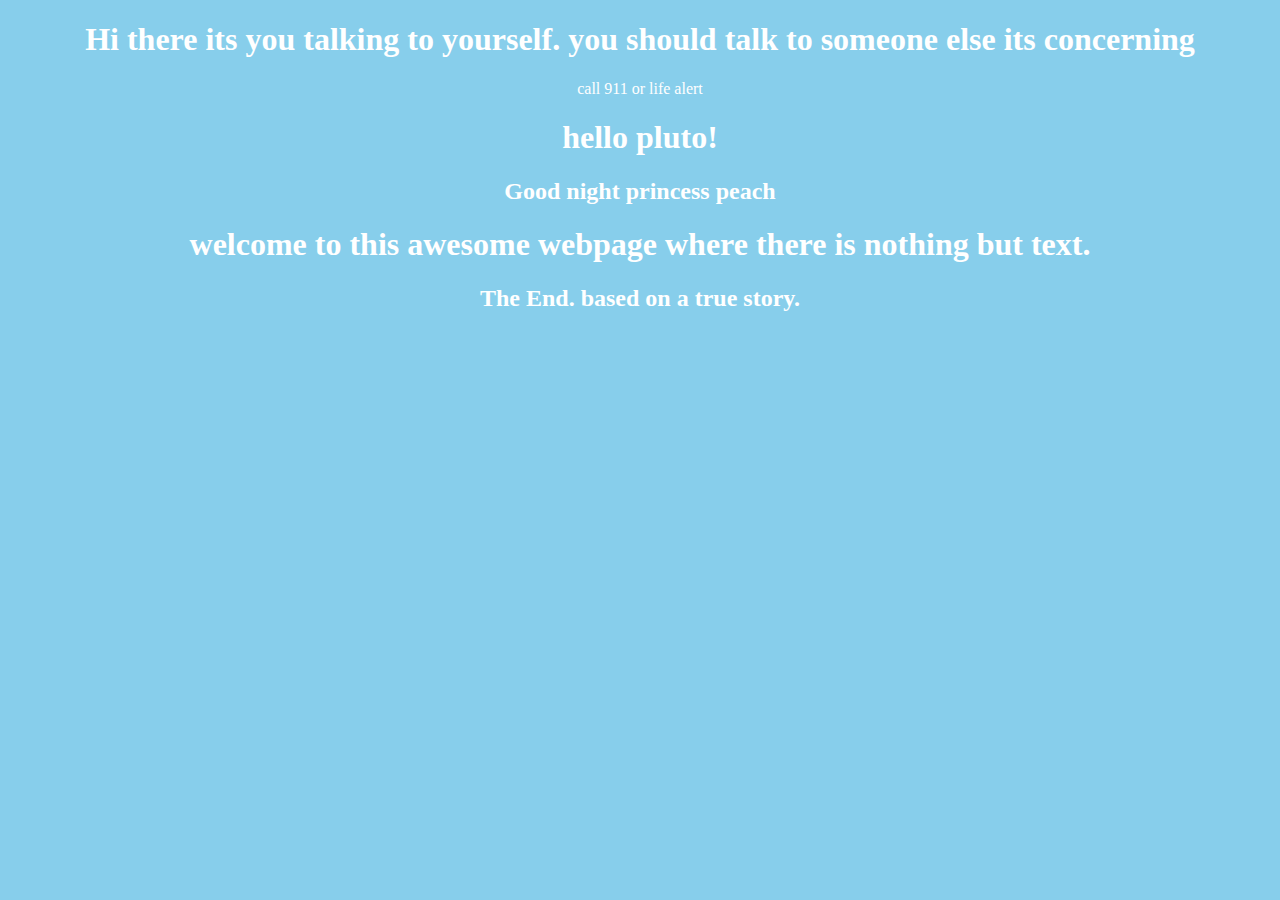
<file: index.html>
<!DOCTYPE html>
<html lang="en">
<head>
    <meta charset="UTF-8">
    <title>hello</title>
    <link rel="stylesheet" href="style.css" type="text/css">
</head>
<body>
   <h1>Hi there its you talking to yourself. you should talk to someone else its concerning</h1>
   <p>call 911 or life alert</p>
    <h1>hello pluto!</h1>
    <h2>Good night princess peach</h2>
    <h1>welcome to this awesome webpage where there is nothing but text.</h1>
    <h2>The End. based on a true story.</h2>
    
</body>
</html>
</file>
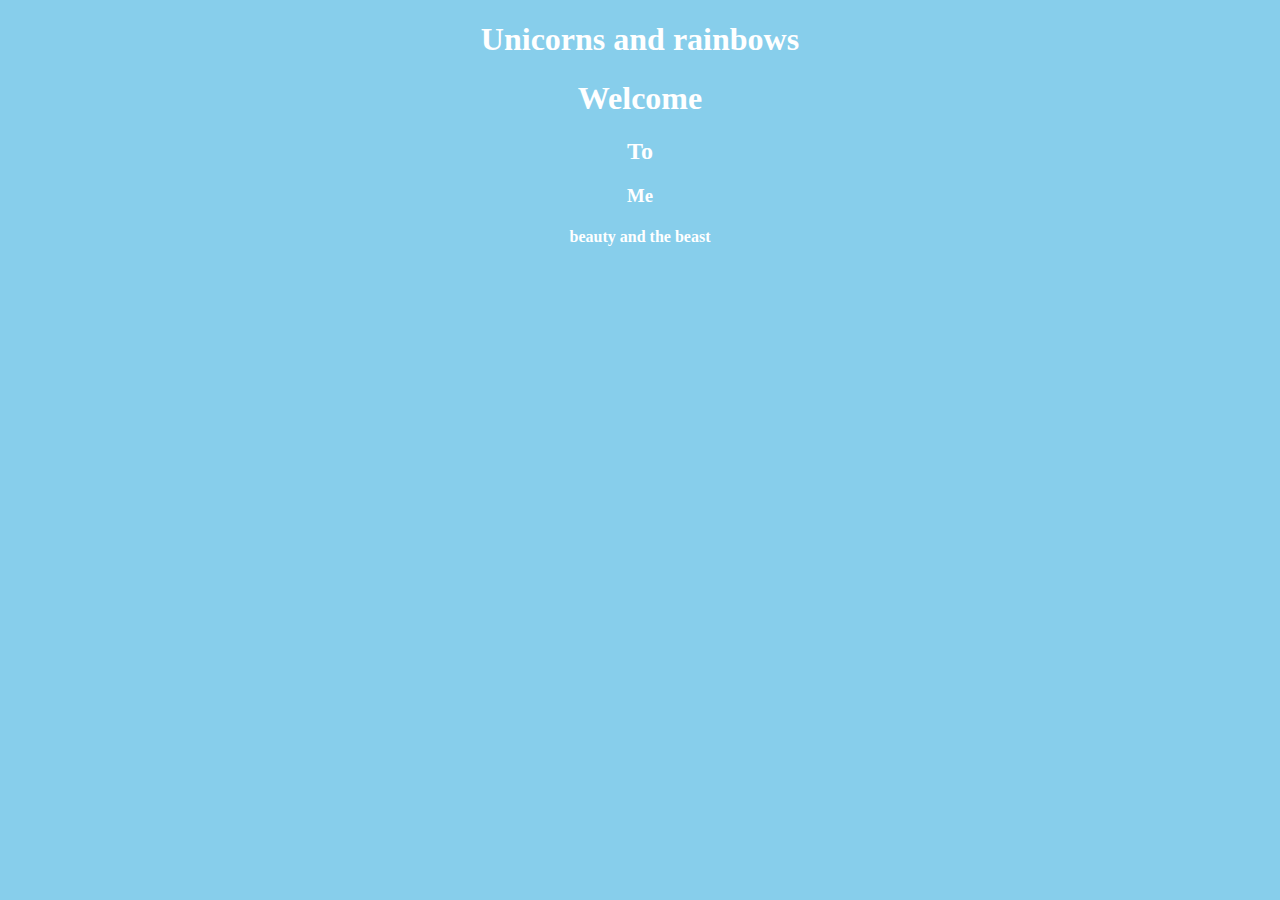
<file: pages/unicornville.html>
<!DOCTYPE html>
<html lang="en">
<head>
   <link rel="stylesheet" href="../style.css">
    <meta charset="UTF-8">
    <title>Unicorns and rainbows</title>
</head>
<body>
  <h1>Unicorns and rainbows</h1>
   <h1>Welcome</h1>
   <h2>To</h2>
   <h3>Me</h3>
   <h4>beauty and the beast</h4>
    
</body>
</html>
</file>
<file: style.css>
body {
    background-color: skyblue;
    color: white;
    text-align: center;
}
</file>
